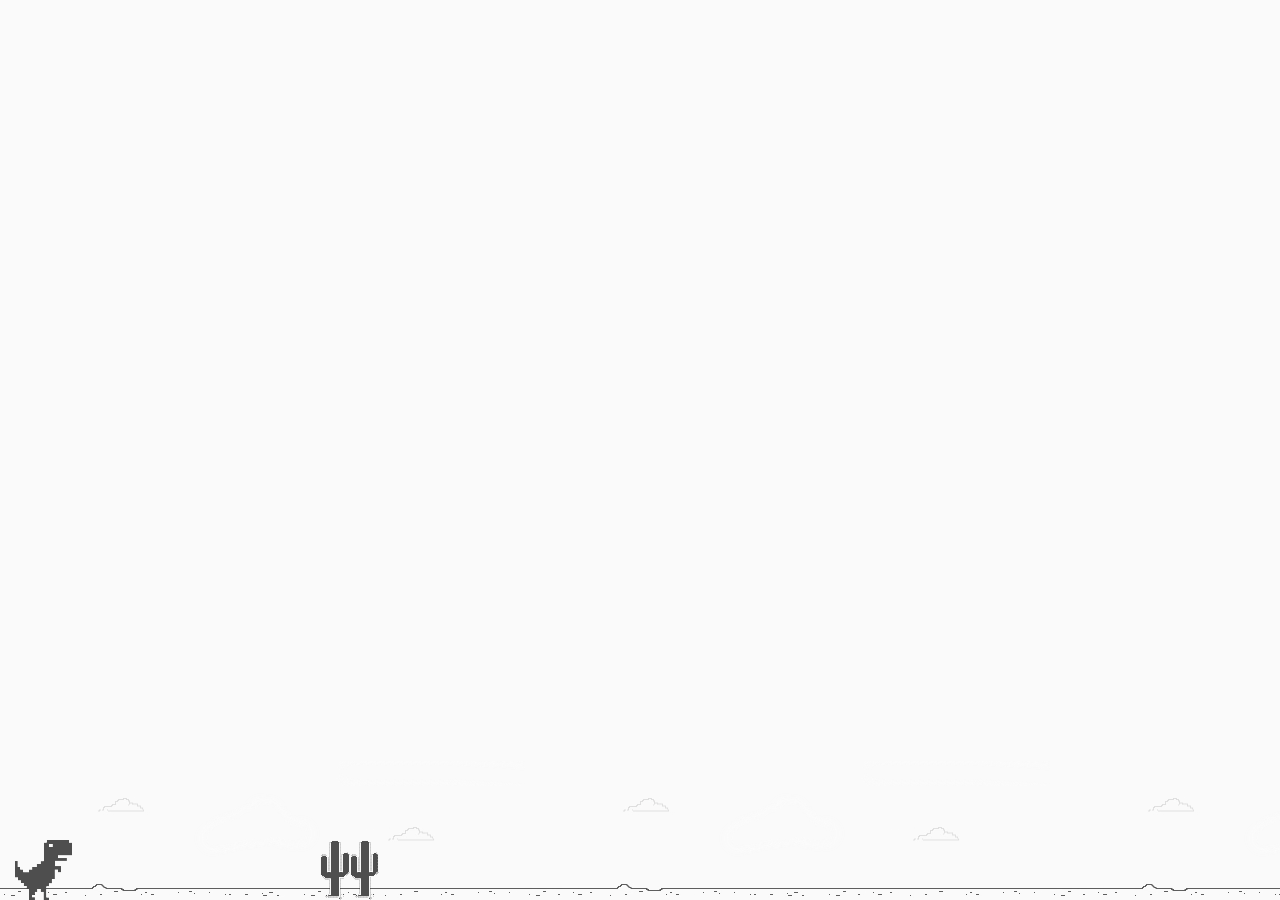
<file: jogo-Dino/index.html>
<!DOCTYPE html>
<html lang="pt-BR">
<head>
  <meta charset="UTF-8">
  <meta http-equiv="X-UA-Compatible" content="IE=edge">
  <meta name="viewport" content="width=device-width, initial-scale=1.0">
  <link rel="stylesheet" href="./style.css" />
  <script src="script.js" charset="UTF-8" defer></script>
  <title>JOGO-DINO</title>
</head>

<body>

  <div class="background">
    <div class="dino">
      
    </div>
  </div>

</body>
</html>
</file>
<file: jogo-Dino/style.css>
body{
  margin: 0;
 background-color: #FAFAFA; 
}
.dino{
  margin-left: 1.2%;
  width: 60px;
  height: 60px;
  position: absolute;
  bottom: 0;
  background-image: url(./dino.png);
}
.cactus{
  position: absolute;
  width: 60px;
  height: 60px;
  bottom: 0;
  background-image: url(./cactus.png);
}
h1{
  margin-top: 30px;
  width: 100%;
  height: 80px;
  line-height: 80px;
  text-align: center;
  background-color: #8b5d07;
}
.game-over{
  color: #1ec92c;
  font-size: 32px;
  font-weight: 800;
  font-family: Arial;
}

@keyframes slideright{
  from{
    background-position: 70000%;
  }
  to{
    background-position: 0;
  }
}
.background{
  position: absolute;
  bottom: 0;
  background-image: url(./background.png);
  background-repeat: repeat-x;
  animation: slideright 2000s  infinite linear;
  width: 100%;
  height: 200px;
}
</file>
